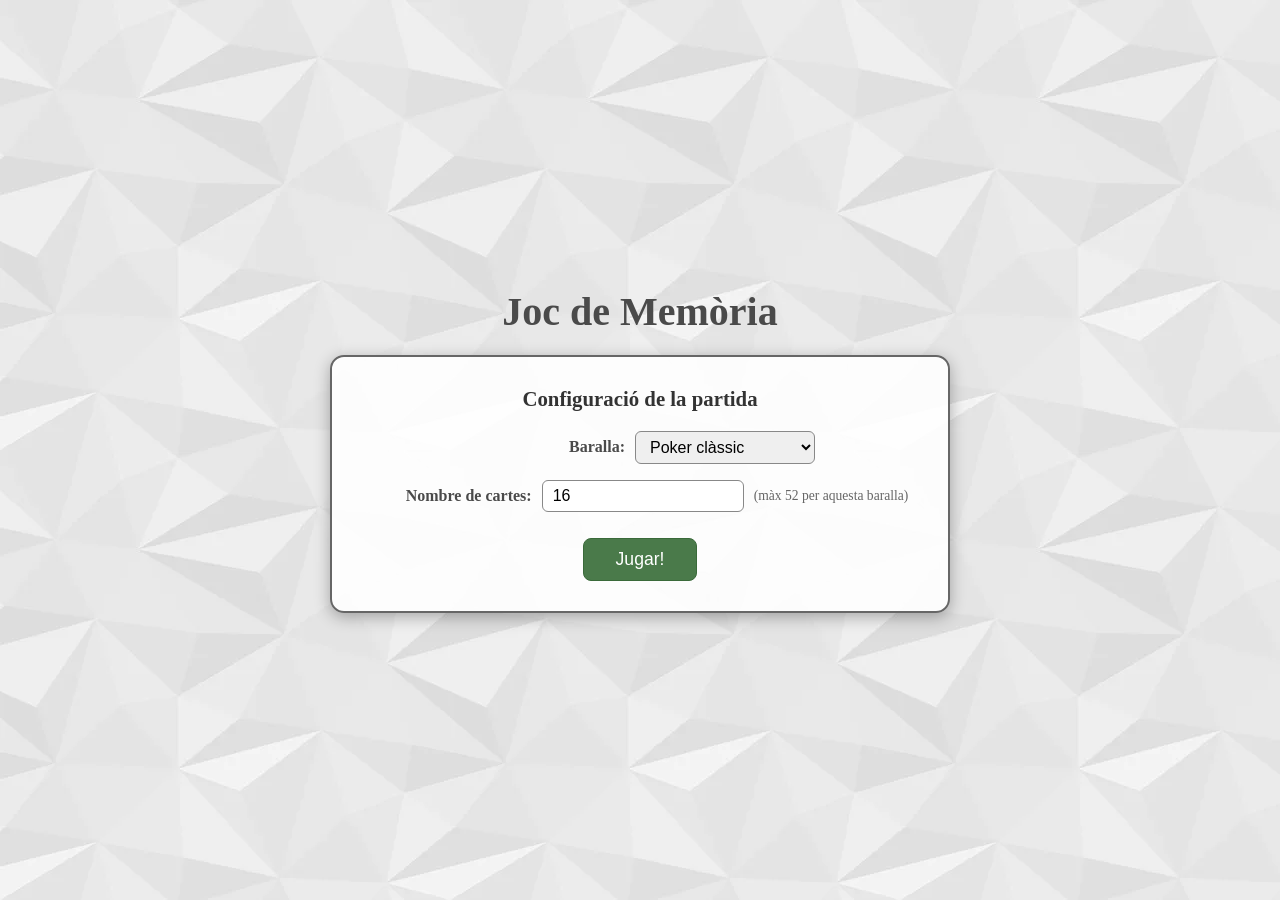
<file: P100 PARELLES 25-26 preprojecte/p100-memoria.html>
<!DOCTYPE html>
<html lang="cat">

<head>

    <meta charset="utf-8">
    <title>JOC DE MEMÒRIA</title>
    <link rel="stylesheet" href="css/style.css">
    <script src="js/jquery-4.0.0.js"></script>
    <script src="js/p100-memoria.js"></script>

</head>

<body>

    <div id="pantalla-setup">

        <h1>Joc de Memòria</h1>
        <div id="setup-panell">

            <h2>Configuració de la partida</h2>

            <div class="setup-fila">
                <label for="setup-baralla">Baralla:</label>
                <select id="setup-baralla">
                    <option value="poker1">Poker clàssic</option>
                    <option value="baraja">Baraja española</option>
                    <option value="card_spritesheet">Pasqua</option>
                    <option value="deck">Poker kawaii</option>
                    <option value="pokemon">Pokémon Shuffle</option>
                    <option value="pokemon2">Pokémon (sprites)</option>
                    <option value="pokemon3">Pokémon (icones)</option>
                </select>
            </div>

            <div class="setup-fila">
                <label for="setup-ncartes">Nombre de cartes:</label>
                <input type="number" id="setup-ncartes" value="16" min="4" max="52" step="2">
                <span id="setup-max-info"></span>
            </div>

            <div id="setup-error"></div>

            <button id="btn-jugar"> Jugar!</button>

        </div>

    </div>

    <div id="pantalla-joc" style="display:none;">

        <header>
            <h1>Joc de Memòria</h1>
            <div id="marcador">
                <span>Parelles trobades: <strong id="marcador-parelles">0</strong></span>
                <span>Clics fets: <strong id="marcador-clics">0</strong></span>
                <span>Clics restants: <strong id="marcador-restants">0</strong></span>
            </div>
        </header>

        <div id="compte-enrere">0</div>

        <div id="tauler">
            //Les cartes es generen per JavaScript
        </div>

        <div id="missatge-final" style="display:none;">
            <p> Has trobat totes les parelles!</p>
            <button id="btn-tornar">Torna a jugar</button>
        </div>

        <div id="missatge-derrota" style="display:none;">
            <p> Has superat el màxim de clics. Has perdut!</p>
            <button id="btn-tornar-derrota">Torna a jugar</button>
        </div>

        <div id="missatge-temps" style="display:none;">
            <p> S'ha acabat el temps. Has perdut!</p>
            <button id="btn-tornar-temps">Torna a jugar</button>
        </div>

        <footer>
            <p>Fes clic en una carta per donar-li la volta</p>
        </footer>

    </div>

</body>

</html>
</file>
<file: P100 PARELLES 25-26 preprojecte/css/style.css>
body {
    text-align: center;
    background: #9e9e9e url(../images/fons.webp);
    color: #4A4A4A;
    margin: 0;
    padding: 0;
}

/*Pantalla de setup*/
#pantalla-setup {
    min-height: 100vh;
    display: flex;
    flex-direction: column;
    align-items: center;
    justify-content: center;
    gap: 20px;
}

#pantalla-setup h1 {
    font-size: 2.5em;
    margin: 0;
}

#setup-panell {
    background: #FFFFFFE6;
    border-radius: 14px;
    border: 2px solid #666666;
    padding: 30px 40px;
    box-shadow: 0 4px 16px #0000004D;
    min-width: 340px;
}

#setup-panell h2 {
    margin: 0 0 20px 0;
    font-size: 1.3em;
    color: #333;
}

.setup-fila {
    display: flex;
    align-items: center;
    gap: 10px;
    margin-bottom: 16px;
    justify-content: center;
}

.setup-fila label {
    font-weight: bold;
    min-width: 160px;
    text-align: right;
}

.setup-fila select,
.setup-fila input[type="number"] {
    padding: 6px 10px;
    font-size: 1em;
    border-radius: 6px;
    border: 1px solid #888;
    min-width: 180px;
}

#setup-max-info {
    font-size: 0.85em;
    color: #666;
}

#setup-error {
    color: #c0392b;
    font-size: 0.95em;
    min-height: 20px;
    margin-bottom: 10px;
}

#btn-jugar {
    padding: 10px 32px;
    font-size: 1.1em;
    cursor: pointer;
    border-radius: 8px;
    border: 1px solid #3a6a3a;
    background: #4a7a4a;
    color: white;
    margin-top: 10px;
}

#btn-jugar:hover {
    background: #3a6a3a;
}

/*Pantalla de joc*/
#tauler {
    border-radius: 10px;
    border: 1px solid #666;
    position: relative;
    background: #232 url(../images/table.jpg);
    margin: 0 auto;
    box-shadow: 0 -1px 0 #999, 0 1px 0 #999, inset 0;
}

.carta {
    position: absolute;
    -webkit-perspective: 300px;
    perspective: 300px;
}

.carta:hover .cara{
    box-shadow: 0 0 10px #aaa;
}

.cara {
    border-radius: 10px;
    width: 100%; height: 100%;
    position: absolute;
    transition-property: transform, box-shadow;
    transition-duration: .5s;
    backface-visibility: hidden;
}

.darrera {
    /* el background s'assigna des del JS */
}

.davant {
    /* el background s'assigna des del JS */
    transform: rotate3d(0,1,0,-180deg);
}


.carta-girada .darrera {
    transform: rotate3d(0,1,0,180deg);
}

.carta-girada .davant {
    transform: rotate3d(0,1,0,0deg);
}

/* Marcador */
#marcador {
    margin: 10px auto;
    display: flex;
    justify-content: center;
    gap: 30px;
    font-size: 1em;
    background: #ffffff;
    padding: 8px 20px;
    border-radius: 8px;
    width: fit-content;
}

/* Compte enrere gran */
#compte-enrere {
    font-size: 3em;
    font-weight: bold;
    margin: 10px auto;
    width: fit-content;
    background: #ffffff;
    padding: 6px 24px;
    border-radius: 10px;
    color: #2a2a2a;
    letter-spacing: 2px;
    transition: color 0.3s;
}

/* Quan queda poc temps el número es posa vermell */
#compte-enrere.temps-critic {
    color: #c0392b;
    animation: parpelleig 0.8s infinite;
}

@keyframes parpelleig {
    0%   { opacity: 1; }
    50%  { opacity: 0.4; }
    100% { opacity: 1; }
}

/* Missatge final de partida */
#missatge-final,
#missatge-derrota, 
#missatge-temps{
    margin: 20px auto;
    padding: 20px 40px;
    background: #ffffff;
    border-radius: 12px;
    border: 2px solid #666;
    display: inline-block;
    box-shadow: 0 4px 12px #999;
}

#missatge-final p,
#missatge-derrota p, 
#missatge-temps p {
    font-size: 1.5em;
    margin: 0 0 12px 0;
}

#btn-tornar,
#btn-tornar-derrota,
#btn-tornar-temps {
    padding: 8px 24px;
    font-size: 1em;
    cursor: pointer;
    border-radius: 6px;
    border: 1px solid #555;
    color: white;
}

#btn-tornar { background: #4a7a4a; }
#btn-tornar:hover { background: #3a6a3a; }

#btn-tornar-derrota { background: #7a4a4a; }
#btn-tornar-derrota:hover { background: #6a3a3a; }

#btn-tornar-temps { background: #7a5a2a; }
#btn-tornar-temps:hover { background: #6a4a1a; }
</file>
